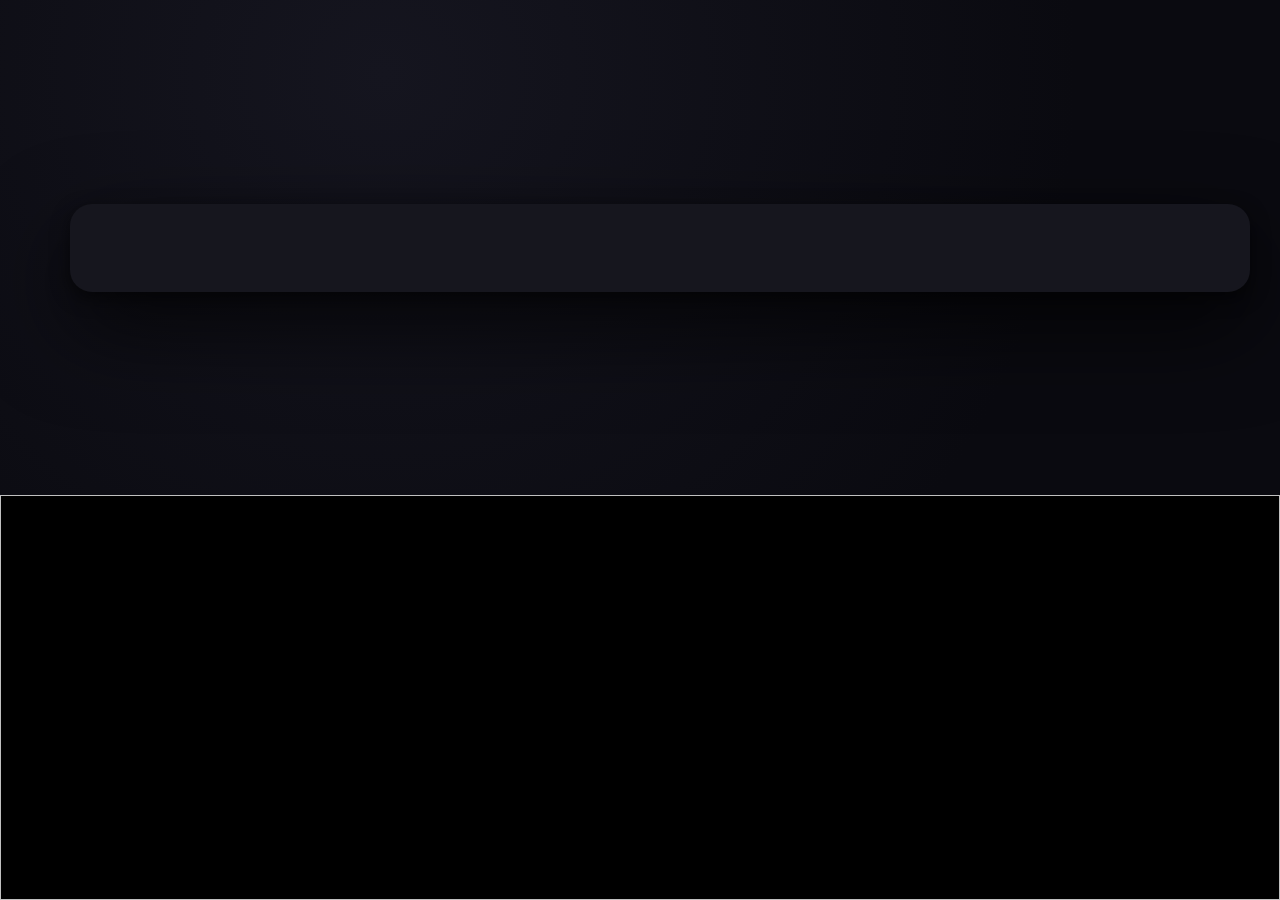
<file: crates/videoeditor/templates/scenes/code-meme.html>
<!doctype html>
<html>
<head>
<meta charset="utf-8">
<link rel="stylesheet" href="_lib/meme.css">
<link rel="stylesheet" href="_vendor/tokyo-night-dark.min.css">
<style>
  .stage { width: 100vw; height: 100vh; display: flex; flex-direction: column; background: #000; }

  .code-panel {
    flex: 0 0 auto; height: 55%;
    background: radial-gradient(circle at 30% 15%, #15151f 0%, #0a0a10 70%);
    display: flex; align-items: center;
    padding: 40px 30px 40px 70px; box-sizing: border-box;
    position: relative;
    perspective: 1600px;
  }
  /* floating card — gets the 3D tilt + Ken Burns drift from renderScene */
  .code-card {
    width: 100%;
    background: #16161e; border-radius: 22px;
    padding: 44px 40px;
    box-shadow: 0 34px 90px rgba(0, 0, 0, 0.72), 0 6px 18px rgba(0, 0, 0, 0.5);
    transform-origin: 50% 50%;
  }
  pre { margin: 0; width: 100%; }
  code.hljs {
    background: transparent !important;
    font-family: 'Menlo', 'SF Mono', 'Consolas', monospace;
    font-size: 40px; line-height: 1.42;
    padding: 0;
  }
  .pointer {
    position: absolute; left: 14px; font-size: 130px;
    visibility: hidden;
    z-index: 10; /* above the 3D code card (its transform makes a stacking context) */
    filter: drop-shadow(0 4px 8px rgba(0,0,0,.6));
  }
  /* cinematic typing: chars are pre-highlighted then masked; visibility
     (not display) keeps layout stable so there is zero reflow while typing */
  code .ch { visibility: hidden; }
  code .ch.on { visibility: visible; }
  .cursor {
    display: inline-block; width: 0.55em; height: 1.15em;
    background: #c0caf5; vertical-align: text-bottom;
    visibility: hidden;
  }

  .meme-panel {
    flex: 1 1 auto; position: relative; overflow: hidden;
    display: flex; align-items: center; justify-content: center;
    background: #000;
  }
  .meme-panel img.meme {
    width: 100%; height: 100%; object-fit: cover; object-position: center top;
    transform-origin: 50% 30%;
  }
  .badge-row {
    position: absolute; left: 50%; top: 50%; transform: translate(-50%, -50%);
    display: flex; align-items: center; gap: 24px;
    visibility: hidden;
  }
  .badge-row img {
    width: 240px; height: 240px; object-fit: contain;
    filter: drop-shadow(0 6px 12px rgba(0,0,0,.5));
  }
  .badge-row .label { font-size: 96px; white-space: nowrap; }
  .bench {
    position: absolute; left: 4%; right: 4%; top: 14%;
    font-size: 78px;
  }
  .bench .word { display: inline-block; margin: 0 0.18em; visibility: hidden; }

  /* dunk stamp: big, red, rotated — for the loser's number */
  .bench.stamp {
    top: 46%; left: 50%; right: auto; transform: translateX(-50%) rotate(-7deg);
    width: max-content; font-size: 104px; color: #ff5252;
    border: 12px solid #ff5252; border-radius: 18px; padding: 6px 40px;
    background: rgba(0, 0, 0, 0.35);
  }

  /* running benchmark table — accumulates across scenes for comparability */
  .bench-table {
    position: absolute; top: 3.5%; left: 50%; transform: translateX(-50%);
    width: max-content;
    background: rgba(0, 0, 0, 0.66); border-radius: 20px; padding: 20px 42px;
    display: none; flex-direction: column; gap: 8px;
  }
  .bench-table .trow {
    display: flex; gap: 30px; align-items: baseline;
    font-family: 'Menlo', 'SF Mono', monospace;
    white-space: nowrap;
  }
  .trow .tname { min-width: 310px; text-align: right; font-size: 42px; color: #9aa5b1; }
  .trow .tval  { min-width: 300px; font-size: 54px; font-weight: 700; color: #fff;
                 text-shadow: 0 3px 10px rgba(0,0,0,.8); }
  .trow .tram  { font-size: 40px; color: #8b949e; }
  .tval.green { color: #7ee787; }
  .tval.amber { color: #e3b341; }
  .tval.red   { color: #ff7b72; }

  /* core grid — the "does the work split?" visual (grid=16 grid_lit=N) */
  .core-grid {
    position: absolute; bottom: 5%; left: 50%; transform: translateX(-50%);
    display: none; grid-template-columns: repeat(8, 74px); gap: 12px;
    background: rgba(0, 0, 0, 0.6); border-radius: 18px; padding: 22px 26px;
  }
  .core-grid .core {
    width: 74px; height: 74px; border-radius: 12px;
    border: 4px solid #444c56; background: #161b22;
    visibility: hidden;
  }
  .core-grid .core.lit {
    background: #7ee787; border-color: #b7f7c8;
    box-shadow: 0 0 26px rgba(126, 231, 135, 0.8);
  }
</style>
<script type="application/json" id="template-info">
{
  "description": "floating 3D code card (typing reveal, walking 👉 pointer) over a meme panel with popping benchmark text, accumulating table, dunk stamp",
  "keys": {
    "code": "path to code file (or codeText inline)",
    "lang": "highlight language",
    "code_size": "font px",
    "full": "code card takes the whole frame",
    "flat": "disable tilt + Ken Burns",
    "meme": "meme image",
    "badge / label": "logo + name composited on the meme",
    "typing": "type the code in",
    "type_from / type_to": "typing window (s)",
    "pointer": "walking 👉",
    "pointer_from / pointer_to": "pointer window (s)",
    "point": "cue list 'line:sec line:sec' — pointer jumps to a line at a time",
    "bench": "benchmark lines split by |",
    "bench_at": "bench pop (s)",
    "bench_word_ms": "per-word pop spacing (ms)",
    "bench_style": "'stamp' = dunk stamp",
    "table": "accumulating rows 'name:value:color:ram|…'",
    "table_pop": "new row pop (s)",
    "grid / grid_at / grid_lit": "core-grid visual",
    "tilt_x / tilt_y": "card tilt (deg)"
  },
  "demo": {
    "codeText": "fn main() {\n    let wins: u32 = 1;\n    println!(\"{wins}\");\n}",
    "lang": "rust",
    "typing": true,
    "type_from": 0.2,
    "type_to": 1.4,
    "label": "PREVIEW",
    "bench": "Execution time:|μ: 1.2ms",
    "bench_at": 2.0,
    "duration": 3
  }
}
</script>
</head>
<body>
<div class="stage">
  <div class="code-panel">
    <div class="pointer" id="pointer">👉</div>
    <div class="code-card" id="codeCard">
      <pre><code id="code"></code></pre>
    </div>
  </div>
  <div class="meme-panel">
    <img class="meme" id="meme" alt="">
    <div class="badge-row" id="badgeRow">
      <img id="badge" alt="" style="display:none">
      <span class="label meme-text" id="badgeLabel"></span>
    </div>
    <div class="bench-table" id="benchTable"></div>
    <div class="core-grid" id="coreGrid"></div>
    <div class="bench meme-text" id="bench"></div>
  </div>
</div>
<script src="_vendor/highlight.min.js"></script>
<script src="_lib/scene.js"></script>
<script>
  // benchmark words built once in setup; visibility driven per frame
  // d.bench = "Execution time:|μ: 150.25µS|σ: 50µS", d.bench_at = seconds
  const benchWords = [];

  // typing state, built once in setup
  let typeChars = null, typeCursor = null;
  // running-table reveal state
  let tableRevealRow = null, tableRevealAt = 0, tableEl = null, tableRowCount = 0;
  // stamp reveal state
  let stampEl = null, stampAt = 0;
  // core-grid state: cells appear at grid_at, then light up one by one
  let gridCells = null, gridAt = 0, gridLit = 0;

  // Self-diagnostics: the engine seeks to worst-case t (end of scene, max
  // Ken Burns zoom) and prints each returned string as a ⚠ warning. The
  // tilted card intentionally exceeds the frame — what must NOT leave the
  // frame is the code text itself. A Range around the glyphs gives their
  // true transformed bounding box.
  window.sceneWarnings = () => {
    const range = document.createRange();
    range.selectNodeContents(document.getElementById('code'));
    const r = range.getBoundingClientRect();
    const w = [];
    if (r.right > window.innerWidth + 1) {
      w.push('code is clipped at the right frame edge (text reaches ' +
        Math.round(r.right) + 'px, frame is ' + window.innerWidth +
        'px) — shorten lines or lower code_size=');
    }
    if (r.left < -1) {
      w.push('code is clipped at the left frame edge — check card layout');
    }
    return w;
  };

  window.setupScene = (d) => {
    // full=true: code showcase — the 3D card takes the whole frame, no meme
    if (d.full) {
      document.querySelector('.code-panel').style.height = '100%';
      document.querySelector('.meme-panel').style.display = 'none';
    }
    const codeEl = document.getElementById('code');
    codeEl.textContent = d.codeText || '';
    if (d.lang) codeEl.className = 'language-' + d.lang;
    hljs.highlightElement(codeEl);
    if (d.code_size) codeEl.style.fontSize = d.code_size + 'px';

    // typing=true: wrap every character of the highlighted DOM in a
    // maskable span, in document order — colors survive, reveal is per-char
    if (d.typing) {
      typeChars = [];
      const walker = document.createTreeWalker(codeEl, NodeFilter.SHOW_TEXT);
      const textNodes = [];
      while (walker.nextNode()) textNodes.push(walker.currentNode);
      for (const node of textNodes) {
        const frag = document.createDocumentFragment();
        for (const ch of node.textContent) {
          const span = document.createElement('span');
          span.className = 'ch';
          span.textContent = ch;
          frag.appendChild(span);
          typeChars.push(span);
        }
        node.parentNode.replaceChild(frag, node);
      }
      typeCursor = document.createElement('span');
      typeCursor.className = 'cursor';
    }

    if (d.meme) meme.src = d.meme;
    if (d.badge || d.label) {
      badgeRow.style.visibility = 'visible';
      if (d.badge) { badge.src = d.badge; badge.style.display = 'block'; }
      if (d.label) badgeLabel.textContent = d.label;
    }

    if (d.bench && d.bench_at != null) {
      const benchEl = document.getElementById('bench');
      if (d.bench_style === 'stamp') {
        // one unit, one slam — the whole box (border included) pops at once
        benchEl.classList.add('stamp');
        const span = document.createElement('span');
        span.className = 'word';
        span.style.visibility = 'visible';
        span.textContent = String(d.bench).replace(/\|/g, ' ');
        benchEl.appendChild(span);
        stampEl = benchEl;
        stampAt = d.bench_at * 1000;
      } else {
        for (const line of String(d.bench).split('|')) {
          const lineEl = document.createElement('div');
          for (const w of line.split(/\s+/).filter(Boolean)) {
            const span = document.createElement('span');
            span.className = 'word';
            span.textContent = w;
            lineEl.appendChild(span);
            const at = d.bench_at * 1000 + benchWords.length * (d.bench_word_ms ?? 150);
            benchWords.push({ span, at });
          }
          benchEl.appendChild(lineEl);
        }
      }
    }

    // core grid: grid=<total cells> grid_lit=<how many light up>
    if (d.grid) {
      const gridEl = document.getElementById('coreGrid');
      gridEl.style.display = 'grid';
      gridCells = [];
      for (let i = 0; i < d.grid; i++) {
        const cell = document.createElement('div');
        cell.className = 'core';
        gridEl.appendChild(cell);
        gridCells.push(cell);
      }
      gridAt = (d.grid_at ?? 0.4) * 1000;
      gridLit = d.grid_lit ?? 1;
    }

    // running table: rows "name:value:color|…" — all rows except the last
    // are visible from scene start (carried over from previous scenes); the
    // last row pops at table_pop (default bench_at) as this scene's reveal.
    if (d.table) {
      tableEl = document.getElementById('benchTable');
      tableEl.style.display = 'flex';
      const rows = String(d.table).split('|').filter(Boolean);
      tableRowCount = rows.length;
      rows.forEach((r, i) => {
        // name:value[:color[:ram]] — ram renders as a dim second column
        const [name, value, color, ram] = r.split(':');
        const row = document.createElement('div');
        row.className = 'trow';
        row.innerHTML =
          '<span class="tname"></span><span class="tval"></span><span class="tram"></span>';
        row.querySelector('.tname').textContent = name;
        const val = row.querySelector('.tval');
        val.textContent = value;
        if (color) val.classList.add(color);
        if (ram) row.querySelector('.tram').textContent = ram;
        tableEl.appendChild(row);
        if (i === rows.length - 1) {
          tableRevealRow = row;
          tableRevealAt = (d.table_pop ?? d.bench_at ?? 0) * 1000;
        }
      });
    }
  };

  window.renderScene = (t) => {
    const d = SCENE.d;
    const ts = t / 1000; // seconds into scene

    // 3D projection + Ken Burns: subtle tilt, slow push-in and drift across
    // the whole scene. Ambient motion, not a beat — flat=true to disable.
    if (!d.flat) {
      const p = Math.min(1, t / ((d.duration || 5) * 1000));
      const scale = 1.03 + 0.07 * p;
      const tx = 8 - 18 * p;
      const ty = 5 - 12 * p;
      codeCard.style.transform =
        `rotateY(${d.tilt_y ?? -5}deg) rotateX(${d.tilt_x ?? 2.2}deg) ` +
        `scale(${scale}) translate(${tx}px, ${ty}px)`;
      // Ken Burns on the meme too: slow push toward the face, tiny drift
      meme.style.transform = `scale(${1.04 + 0.09 * p}) translate(${-6 + 12 * p}px, ${4 - 8 * p}px)`;
    }

    // cinematic typing across [type_from, type_to] seconds; cursor is solid
    // while typing, blinks (530ms half-cycle) once the code is complete
    if (d.typing && typeChars) {
      const from = d.type_from ?? 0.15;
      const to = d.type_to ?? (d.duration - 1.5);
      const p = Math.max(0, Math.min(1, (ts - from) / (to - from)));
      const n = Math.round(p * typeChars.length);
      typeChars.forEach((span, i) => span.classList.toggle('on', i < n));
      const anchor = n < typeChars.length ? typeChars[n] : null;
      if (anchor) anchor.parentNode.insertBefore(typeCursor, anchor);
      else if (typeChars.length) {
        const last = typeChars[typeChars.length - 1];
        last.parentNode.appendChild(typeCursor);
      }
      const doneBlink = p >= 1 && (t % 1060) >= 530;
      typeCursor.style.visibility = ts >= from && !doneBlink ? 'visible' : 'hidden';
    }

    // 👉 TARGETED cues: point="lineIdx:second,lineIdx:second" — the hand
    // jumps to a specific line when the narration mentions it (congruence:
    // what you hear is what the hand shows). Works alongside typing.
    if (d.point) {
      const cues = String(d.point).split(',').map(c => {
        const [line, at] = c.split(':').map(Number);
        return { line, at };
      });
      let active = null;
      for (const c of cues) if (ts >= c.at) active = c;
      if (active) {
        const lines = (d.codeText || '').replace(/\s+$/, '').split('\n').length;
        const panel = document.querySelector('.code-panel');
        const pre = document.querySelector('pre');
        const preRect = pre.getBoundingClientRect();
        const lineH = preRect.height / lines;
        const li = Math.min(lines - 1, active.line);
        // small settle bounce as the hand lands
        const dt = (ts - active.at) * 1000;
        const bounce = dt < 220 ? Math.sin(dt * 0.028) * 18 * (1 - dt / 220) : 0;
        pointer.style.top = (preRect.top - panel.getBoundingClientRect().top + li * lineH + lineH / 2 - 66) + 'px';
        pointer.style.left = (10 + bounce) + 'px';
        pointer.style.visibility = 'visible';
      } else {
        pointer.style.visibility = 'hidden';
      }
    }

    // 👉 walks the code lines across [pointer_from, pointer_to] seconds
    // (skip when typing — one moving element per scene)
    if (d.pointer && !d.typing) {
      const lines = (d.codeText || '').replace(/\s+$/, '').split('\n').length;
      const from = d.pointer_from ?? 0.2;
      const to = d.pointer_to ?? (d.duration - 1);
      const p = Math.max(0, Math.min(1, (ts - from) / (to - from)));
      if (ts >= from) {
        const panel = document.querySelector('.code-panel');
        const pre = document.querySelector('pre');
        const preRect = pre.getBoundingClientRect();
        const lineH = preRect.height / lines;
        const line = Math.min(lines - 1, Math.floor(p * lines));
        pointer.style.top = (preRect.top - panel.getBoundingClientRect().top + line * lineH + lineH / 2 - 66) + 'px';
        pointer.style.visibility = 'visible';
      } else {
        pointer.style.visibility = 'hidden';
      }
    }

    for (const { span, at } of benchWords) {
      const s = popAt(at, t);
      span.style.visibility = s.visible ? 'visible' : 'hidden';
      span.style.transform = `scale(${s.scale})`;
      span.style.opacity = s.opacity;
    }

    if (tableRevealRow) applyPop(tableRevealRow, tableRevealAt, t);

    // grid: all cells pop together at gridAt; lit cells then ignite one by
    // one (90ms cadence) — "the cores taking a bite"
    if (gridCells) {
      // container stays invisible until its beat — no empty backdrop
      document.getElementById('coreGrid').style.visibility =
        t >= gridAt ? 'visible' : 'hidden';
      gridCells.forEach((cell, i) => {
        cell.style.visibility = t >= gridAt ? 'visible' : 'hidden';
        cell.classList.toggle('lit', i < gridLit && t >= gridAt + 200 + i * 70);
      });
    }
    if (stampEl) {
      // pop the container but preserve the stamp's rotation/centering
      const s = popAt(stampAt, t);
      stampEl.style.visibility = s.visible ? 'visible' : 'hidden';
      stampEl.style.opacity = s.opacity;
      stampEl.style.transform =
        `translateX(-50%) rotate(-7deg) scale(${s.scale || 0})`;
    }
    // no empty backdrop: a single-row table appears only with its row
    if (tableEl) {
      tableEl.style.visibility =
        tableRowCount > 1 || t >= tableRevealAt ? 'visible' : 'hidden';
    }
  };
</script>
</body>
</html>
</file>
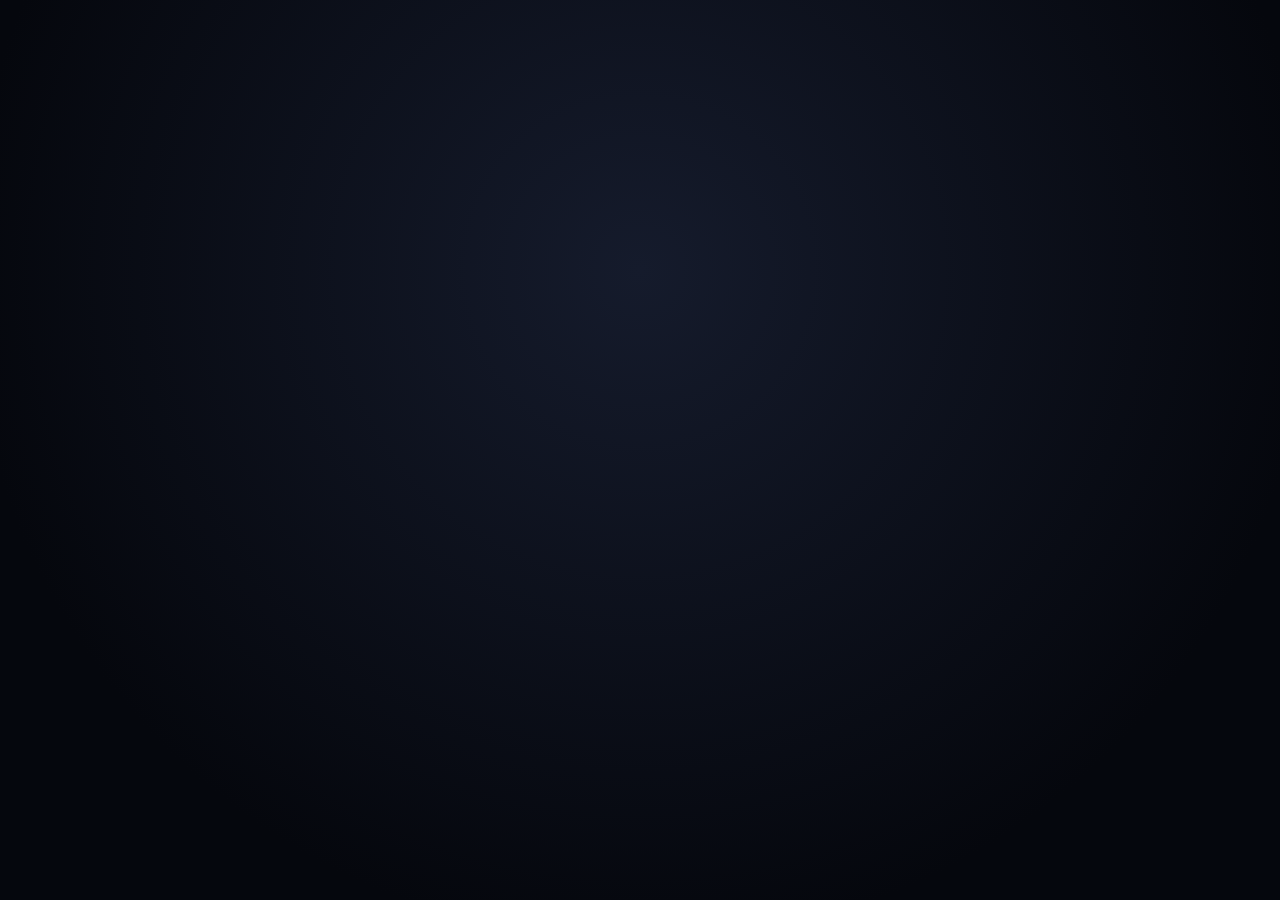
<file: crates/videoeditor/templates/scenes/stat-card.html>
<!doctype html>
<html>
<head>
<meta charset="utf-8">
<link rel="stylesheet" href="_lib/meme.css">
<script type="application/json" id="template-info">
{
  "description": "one big number told well: headline enters, the stat counts up and lands with a shake, the verdict slams in — built entirely from the _lib animation blocks",
  "keys": {
    "title": "headline text",
    "title_at": "headline enter (ms)",
    "value": "the number to count up to",
    "value_at": "count start (ms)",
    "value_dur": "count duration (ms, default 800)",
    "prefix / suffix": "around the number, e.g. suffix='ms'",
    "decimals": "decimal places (default 0)",
    "verdict": "the slam line under the number",
    "verdict_at": "slam time (ms)"
  },
  "demo": {
    "title": "TIME TO FIRST VIDEO",
    "value": 26.5, "decimals": 1, "suffix": "s",
    "value_at": 700, "value_dur": 900,
    "verdict": "markdown in. video out.",
    "verdict_at": 1900,
    "duration": 3
  }
}
</script>
<style>
  .stage {
    width: 100vw; height: 100vh; background: radial-gradient(circle at 50% 30%, #151b2c 0%, #05070d 75%);
    display: flex; flex-direction: column; align-items: center; justify-content: center;
    gap: 42px; overflow: hidden;
  }
  .inner { display: flex; flex-direction: column; align-items: center; gap: 42px; }
  .title { font-size: 72px; color: #9aa5b1; letter-spacing: 0.04em; }
  .value {
    font-size: 230px; font-weight: 800;
    font-family: 'Menlo', 'SF Mono', monospace;
    color: #7ee787; text-shadow: 0 8px 40px rgba(126, 231, 135, 0.35);
  }
  .verdict { font-size: 84px; }
</style>
</head>
<body>
<div class="stage"><div class="inner" id="inner">
  <div class="title meme-text" id="titleEl"></div>
  <div class="value" id="valueEl"></div>
  <div class="verdict meme-text" id="verdictEl"></div>
</div></div>
<script src="_lib/scene.js"></script>
<script>
  window.setupScene = (d) => {
    titleEl.textContent = d.title || '';
    verdictEl.textContent = d.verdict || '';
  };

  window.renderScene = (t) => {
    const d = SCENE.d;
    const valueAt = d.value_at ?? 600;
    const valueDur = d.value_dur ?? 800;

    // slow push-in keeps the card alive between beats
    inner.style.transform = kenBurns(t, SCENE.d.duration * 1000, { zoom: 1.05 });

    applyEnter(titleEl, d.title_at ?? 150, t, { from: 'up' });

    applyCount(valueEl, valueAt, t, {
      to: d.value ?? 0,
      dur: valueDur,
      decimals: d.decimals ?? 0,
      prefix: d.prefix ?? '',
      suffix: d.suffix ?? '',
    });
    // the landed number gets a settling shake, then a gentle pulse
    const shake = shakeAt(valueAt + valueDur, t, { amp: 7 });
    const scale = t > valueAt + valueDur + 500 ? pulse(t, { amp: 0.02 }) : 1;
    valueEl.style.transform = `translate(${shake.x}px, 0) rotate(${shake.rot}deg) scale(${scale})`;

    applySlam(verdictEl, d.verdict_at ?? 1800, t);
  };

  window.sceneWarnings = () => {
    const w = [];
    for (const el of [titleEl, valueEl, verdictEl]) {
      const r = el.getBoundingClientRect();
      if (r.width && (r.right > window.innerWidth + 1 || r.left < -1)) {
        w.push(`"${el.id}" extends past the frame edge — shorten the text`);
      }
    }
    return w;
  };
</script>
</body>
</html>
</file>
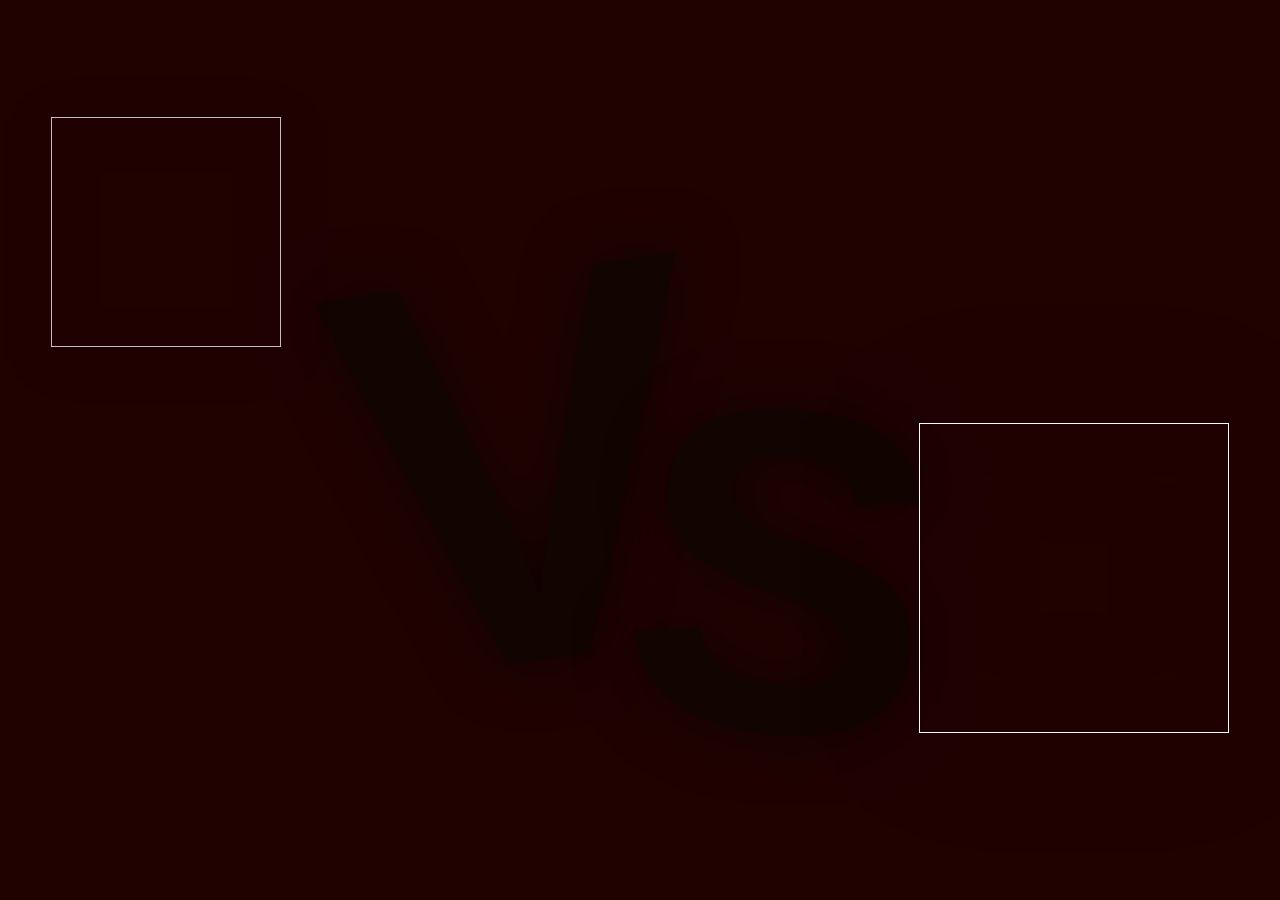
<file: crates/videoeditor/templates/scenes/title-card.html>
<!doctype html>
<html>
<head>
<meta charset="utf-8">
<link rel="stylesheet" href="_lib/meme.css">
<style>
  .stage { position: relative; width: 100vw; height: 100vh; background: #200300; overflow: hidden; }
  #fire { position: absolute; inset: 0; z-index: 1; }

  /* GIANT brush VS — the frame's centerpiece */
  .vs {
    position: absolute; left: 50%; top: 27%; transform: translateX(-50%);
    z-index: 3; font-family: MemeStack, Impact, 'Arial Black', sans-serif;
    color: #120400; line-height: 0.8; font-weight: 900;
    text-shadow: 0 0 60px rgba(0,0,0,0.5);
  }
  .vs .v { display: inline-block; font-size: 560px; transform: rotate(-8deg); }
  .vs .s { display: inline-block; font-size: 460px; transform: rotate(7deg) translateY(70px); margin-left: -70px; }

  /* contenders — staggered like a fight poster */
  .side { position: absolute; z-index: 4; display: flex; flex-direction: column; align-items: center; gap: 6px; }
  .side img { width: 230px; height: 230px; object-fit: contain;
              filter: drop-shadow(0 8px 24px rgba(0,0,0,.8)); }
  #right img {
    width: 310px; height: 310px;
    filter: brightness(1.3) drop-shadow(0 0 26px rgba(0,0,0,.95)) drop-shadow(0 0 60px rgba(40,4,0,.9));
  }
  .side .logo-name {
    font-family: MemeStack, Impact, sans-serif; font-size: 96px; color: #fff;
    text-shadow: -6px -6px 0 #000, 6px -6px 0 #000, -6px 6px 0 #000, 6px 6px 0 #000,
                 0 0 26px rgba(0,0,0,.7);
  }
  #left  { left: 4%;  top: 13%; }
  #right { right: 4%; top: 47%; }

  .title    { position: absolute; top: 74%; left: 5%; right: 5%; font-size: 96px; z-index: 4; }
  .subtitle { position: absolute; top: 85%; left: 7%; right: 7%; font-size: 50px; color: #ffe9b0; z-index: 4; }

  .flash { position: absolute; inset: 0; background: #fff; opacity: 0; z-index: 5; pointer-events: none; }
</style>
<script type="application/json" id="template-info">
{
  "description": "X-vs-Y hook: two logos slam in, VS flame, popping title + subtitle",
  "keys": {
    "left / right": "logo images",
    "left_label / right_label": "names under the logos",
    "title": "headline text",
    "subtitle": "smaller line under the title",
    "left_at / right_at / vs_at / title_at / subtitle_at": "pop times (ms)"
  },
  "demo": {
    "title": "X vs Y",
    "subtitle": "the showdown",
    "left_label": "X",
    "right_label": "Y",
    "left_at": 180,
    "right_at": 760,
    "title_at": 1200,
    "duration": 3
  }
}
</script>
</head>
<body>
<div class="stage" id="stage">
  <canvas id="fire"></canvas>
  <div class="vs" id="vs"><span class="v">V</span><span class="s">S</span></div>
  <div class="side" id="left"><img id="leftImg" alt=""><div class="logo-name" id="leftName"></div></div>
  <div class="side" id="right"><img id="rightImg" alt=""><div class="logo-name" id="rightName"></div></div>
  <div class="title meme-text" id="titleText"></div>
  <div class="subtitle meme-text" id="subtitleText"></div>
  <div class="flash" id="flash"></div>
</div>
<script src="_lib/scene.js"></script>
<script>
  const titleEl = document.getElementById('titleText');
  const subtitleEl = document.getElementById('subtitleText');

  window.setupScene = (d) => {
    fire.width = d.width || 1080;
    fire.height = d.height || 1920;
    if (d.left)  leftImg.src  = d.left;
    if (d.right) rightImg.src = d.right;
    leftName.textContent = d.left_label || '';
    rightName.textContent = d.right_label || '';
    titleEl.textContent = d.title || '';
    subtitleEl.textContent = d.subtitle || '';
  };

  // VIOLENT entrance: slam from 3.4x with rotation, then a decaying shake.
  function slam(el, at, t, spin, baseTransform) {
    if (t < at) { el.style.visibility = 'hidden'; return false; }
    el.style.visibility = 'visible';
    const dt = t - at;
    const base = baseTransform || '';
    if (dt < 130) {
      const p = dt / 130;
      const scale = 3.4 - 2.4 * (p * p);
      el.style.opacity = 0.3 + 0.7 * p;
      el.style.transform = `${base} scale(${scale}) rotate(${spin * (1 - p)}deg)`;
    } else {
      const s = Math.max(0, 1 - (dt - 130) / 350);
      const dx = Math.sin(dt * 0.11) * 14 * s;
      const dy = Math.cos(dt * 0.09) * 10 * s;
      el.style.opacity = 1;
      el.style.transform = `${base} scale(1) translate(${dx}px, ${dy}px)`;
    }
    return dt < 110;
  }

  window.renderScene = (t) => {
    const d = SCENE.d;
    const leftAt  = d.left_at  ?? 180;
    const rightAt = d.right_at ?? 760;
    const vsAt    = d.vs_at    ?? 420;

    let impact = false;
    impact |= slam(document.getElementById('left'), leftAt, t, -12);
    impact |= slam(document.getElementById('right'), rightAt, t, 12);
    impact |= slam(vs, vsAt, t, -18, 'translateX(-50%)');
    applyPop(titleEl,    d.title_at ?? 1050, t);
    applyPop(subtitleEl, d.subtitle_at ?? (d.title_at ?? 1050) + 400, t);
    flash.style.opacity = impact ? 0.6 : 0;
    drawFire(t);
  };

  // ═══ FULL-FRAME INFERNO ═══ rolling fire clouds filling the whole card,
  // anime-versus-screen style. Every pixel a pure function of t.
  function drawFire(t) {
    const W = fire.width, H = fire.height;
    const ctx = fire.getContext('2d');

    // deep ember base, hotter toward center
    const base = ctx.createRadialGradient(W/2, H*0.58, 120, W/2, H*0.58, H*0.85);
    base.addColorStop(0, '#e85d04');
    base.addColorStop(0.45, '#bf3100');
    base.addColorStop(1, '#4a0d00');
    ctx.globalCompositeOperation = 'source-over';
    ctx.fillStyle = base;
    ctx.fillRect(0, 0, W, H);

    // rolling flame clouds — big soft blobs drifting upward, wobbling
    ctx.globalCompositeOperation = 'lighter';
    const CLOUDS = 42;
    for (let i = 0; i < CLOUDS; i++) {
      const seedX = ((i * 379) % 100) / 100;
      const drift = ((t * (0.030 + (i % 7) * 0.012) + i * 613) % (H + 900)) - 450;
      const y = H - drift;
      const x = seedX * W + Math.sin(t * 0.0016 + i * 2.4) * 130;
      const r = 190 + ((i * 227) % 240) + 60 * flicker(t, i * 7.7);
      const cr = ctx.createRadialGradient(x, y, 0, x, y, r);
      if (y > H * 0.55) {        // lower frame: bright yellow-orange billows
        cr.addColorStop(0, 'rgba(255,196,80,0.34)');
        cr.addColorStop(1, 'rgba(230,80,10,0)');
      } else if (y > H * 0.25) { // mid: orange
        cr.addColorStop(0, 'rgba(244,120,26,0.28)');
        cr.addColorStop(1, 'rgba(160,40,4,0)');
      } else {                   // top: deep red rolls
        cr.addColorStop(0, 'rgba(180,45,8,0.26)');
        cr.addColorStop(1, 'rgba(90,15,0,0)');
      }
      ctx.fillStyle = cr;
      ctx.beginPath(); ctx.arc(x, y, r, 0, 7); ctx.fill();
    }

    // pulsing white-hot pockets
    for (let i = 0; i < 6; i++) {
      const hx = W * (0.14 + 0.72 * ((i * 137) % 100) / 100);
      const hy = H * (0.3 + 0.55 * ((i * 271) % 100) / 100);
      const hr = 150 + 90 * (0.5 + 0.5 * flicker(t * 1.4, i * 23));
      const hg = ctx.createRadialGradient(hx, hy, 0, hx, hy, hr);
      hg.addColorStop(0, 'rgba(255,236,170,0.30)');
      hg.addColorStop(1, 'rgba(255,120,20,0)');
      ctx.fillStyle = hg;
      ctx.beginPath(); ctx.arc(hx, hy, hr, 0, 7); ctx.fill();
    }

    // ember storm across the whole frame
    for (let i = 0; i < 40; i++) {
      const cycle = 2100 + (i * 137) % 1000;
      const ph = ((t * (1 + (i % 5) * 0.14) + i * 977) % cycle) / cycle;
      const ex = W * ((i * 383) % 100) / 100 + Math.sin(t * 0.002 + i) * 90 * ph;
      const ey = H * 1.02 - ph * (H * 1.05);
      const er = (2.5 + (i % 4) * 2.2) * (1 - ph * 0.7);
      if (er <= 0.4) continue;
      ctx.fillStyle = `rgba(255,${150 + (i * 23) % 80},50,${(1 - ph) * 0.85})`;
      ctx.beginPath(); ctx.arc(ex, ey, er, 0, 7); ctx.fill();
    }

    // moody top vignette
    const vg = ctx.createLinearGradient(0, 0, 0, H * 0.4);
    vg.addColorStop(0, 'rgba(30,4,0,0.55)');
    vg.addColorStop(1, 'rgba(30,4,0,0)');
    ctx.fillStyle = vg;
    ctx.fillRect(0, 0, W, H * 0.4);
  }
</script>
</body>
</html>
</file>
<file: crates/videoeditor/templates/scenes/_lib/meme.css>
/* Shared meme-caption typography: heavy white with thick black outline. */
@font-face {
  /* Impact ships with macOS/Windows; fallback chain covers linux CI */
  font-family: MemeStack;
  src: local('Impact'), local('Anton'), local('Arial Black');
}
.meme-text {
  font-family: MemeStack, Impact, 'Arial Black', sans-serif;
  font-weight: 900;
  color: #fff;
  letter-spacing: 0.5px;
  text-align: center;
  line-height: 1.15;
  text-shadow:
    -6px -6px 0 #000, 6px -6px 0 #000, -6px 6px 0 #000, 6px 6px 0 #000,
    -6px 0 0 #000, 6px 0 0 #000, 0 -6px 0 #000, 0 6px 0 #000,
    -4px -4px 0 #000, 4px 4px 0 #000, -4px 4px 0 #000, 4px -4px 0 #000,
    0 0 18px rgba(0, 0, 0, 0.55);
}
body {
  margin: 0;
  background: #000;
  overflow: hidden;
  -webkit-font-smoothing: antialiased;
}
</file>
<file: crates/videoeditor/templates/scenes/_vendor/tokyo-night-dark.min.css>
pre code.hljs{display:block;overflow-x:auto;padding:1em}code.hljs{padding:3px 5px}/*!
  Theme: Tokyo-night-Dark
  origin: https://github.com/enkia/tokyo-night-vscode-theme
  Description: Original highlight.js style
  Author: (c) Henri Vandersleyen <hvandersleyen@gmail.com>
  License: see project LICENSE
  Touched: 2022
*/.hljs-comment,.hljs-meta{color:#565f89}.hljs-deletion,.hljs-doctag,.hljs-regexp,.hljs-selector-attr,.hljs-selector-class,.hljs-selector-id,.hljs-selector-pseudo,.hljs-tag,.hljs-template-tag,.hljs-variable.language_{color:#f7768e}.hljs-link,.hljs-literal,.hljs-number,.hljs-params,.hljs-template-variable,.hljs-type,.hljs-variable{color:#ff9e64}.hljs-attribute,.hljs-built_in{color:#e0af68}.hljs-keyword,.hljs-property,.hljs-subst,.hljs-title,.hljs-title.class_,.hljs-title.class_.inherited__,.hljs-title.function_{color:#7dcfff}.hljs-selector-tag{color:#73daca}.hljs-addition,.hljs-bullet,.hljs-quote,.hljs-string,.hljs-symbol{color:#9ece6a}.hljs-code,.hljs-formula,.hljs-section{color:#7aa2f7}.hljs-attr,.hljs-char.escape_,.hljs-keyword,.hljs-name,.hljs-operator{color:#bb9af7}.hljs-punctuation{color:#c0caf5}.hljs{background:#1a1b26;color:#9aa5ce}.hljs-emphasis{font-style:italic}.hljs-strong{font-weight:700}
</file>
